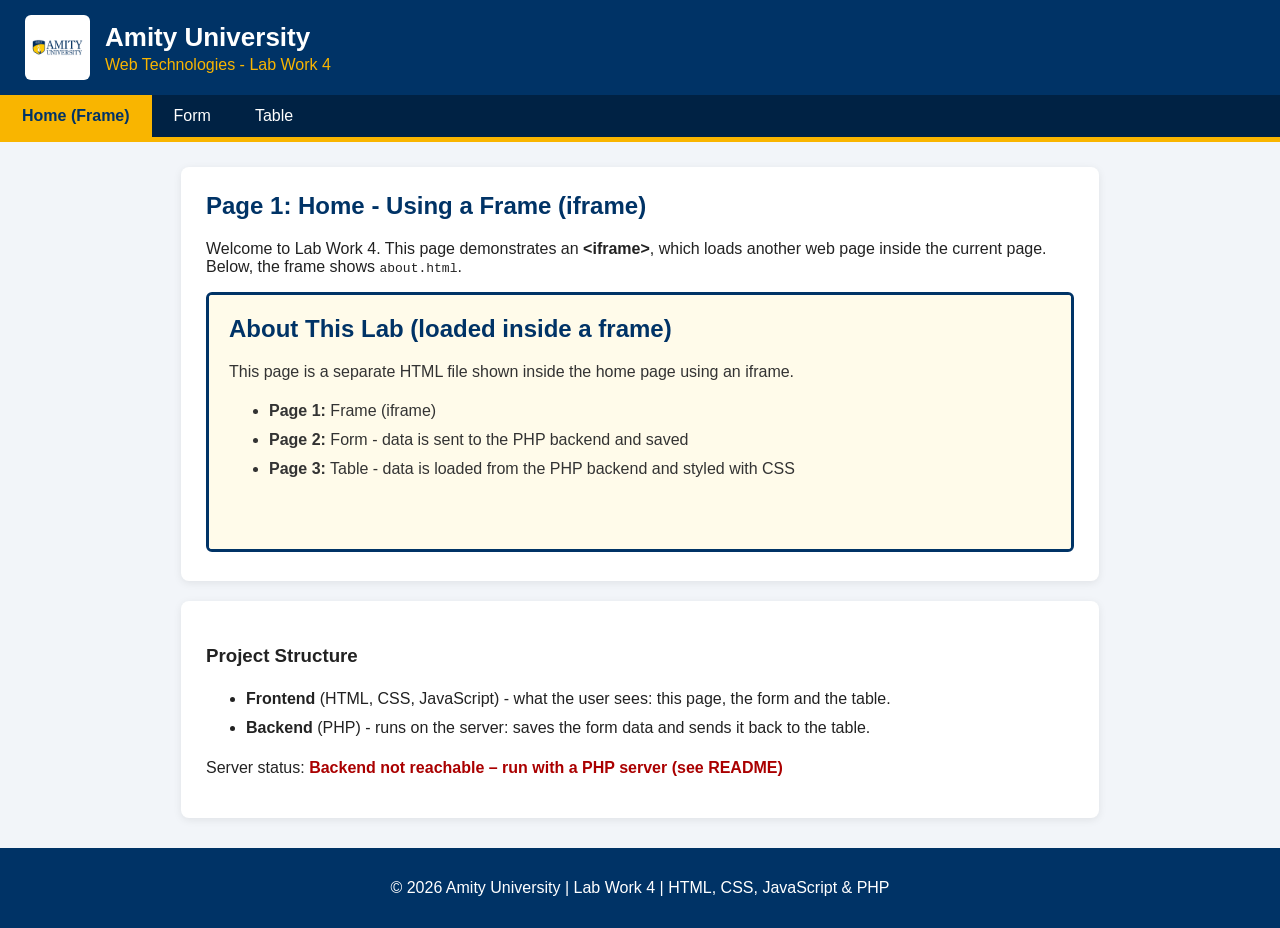
<file: frontend/index.html>
<!DOCTYPE html>
<html lang="en">
<head>
    <meta charset="UTF-8">
    <meta name="viewport" content="width=device-width, initial-scale=1.0">
    <title>Amity University - Lab Work 4 | Home</title>
    <link rel="stylesheet" href="css/style.css">
</head>
<body>
<header>
    <div class="brand">
        <img src="images/amity-logo.png" alt="Amity University Logo" class="logo">
        <div>
            <h1>Amity University</h1>
            <p>Web Technologies - Lab Work 4</p>
        </div>
    </div>
    <nav>
        <a href="index.html" class="active">Home (Frame)</a>
        <a href="form.html">Form</a>
        <a href="table.html">Table</a>
    </nav>
</header>

<main>
    <section class="card">
        <h2>Page 1: Home - Using a Frame (iframe)</h2>
        <p>
            Welcome to Lab Work 4. This page demonstrates an <b>&lt;iframe&gt;</b>, which loads
            another web page inside the current page. Below, the frame shows <code>about.html</code>.
        </p>
        <iframe src="about.html" title="About the Lab" class="frame"></iframe>
    </section>

    <section class="card">
        <h3>Project Structure</h3>
        <ul class="structure">
            <li><b>Frontend</b> (HTML, CSS, JavaScript) - what the user sees: this page, the form and the table.</li>
            <li><b>Backend</b> (PHP) - runs on the server: saves the form data and sends it back to the table.</li>
        </ul>
        <p>Server status: <span id="server-status">checking...</span></p>
    </section>
</main>

<footer>
    <p>&copy; 2026 Amity University | Lab Work 4 | HTML, CSS, JavaScript &amp; PHP</p>
</footer>

<script src="js/app.js"></script>
</body>
</html>
</file>
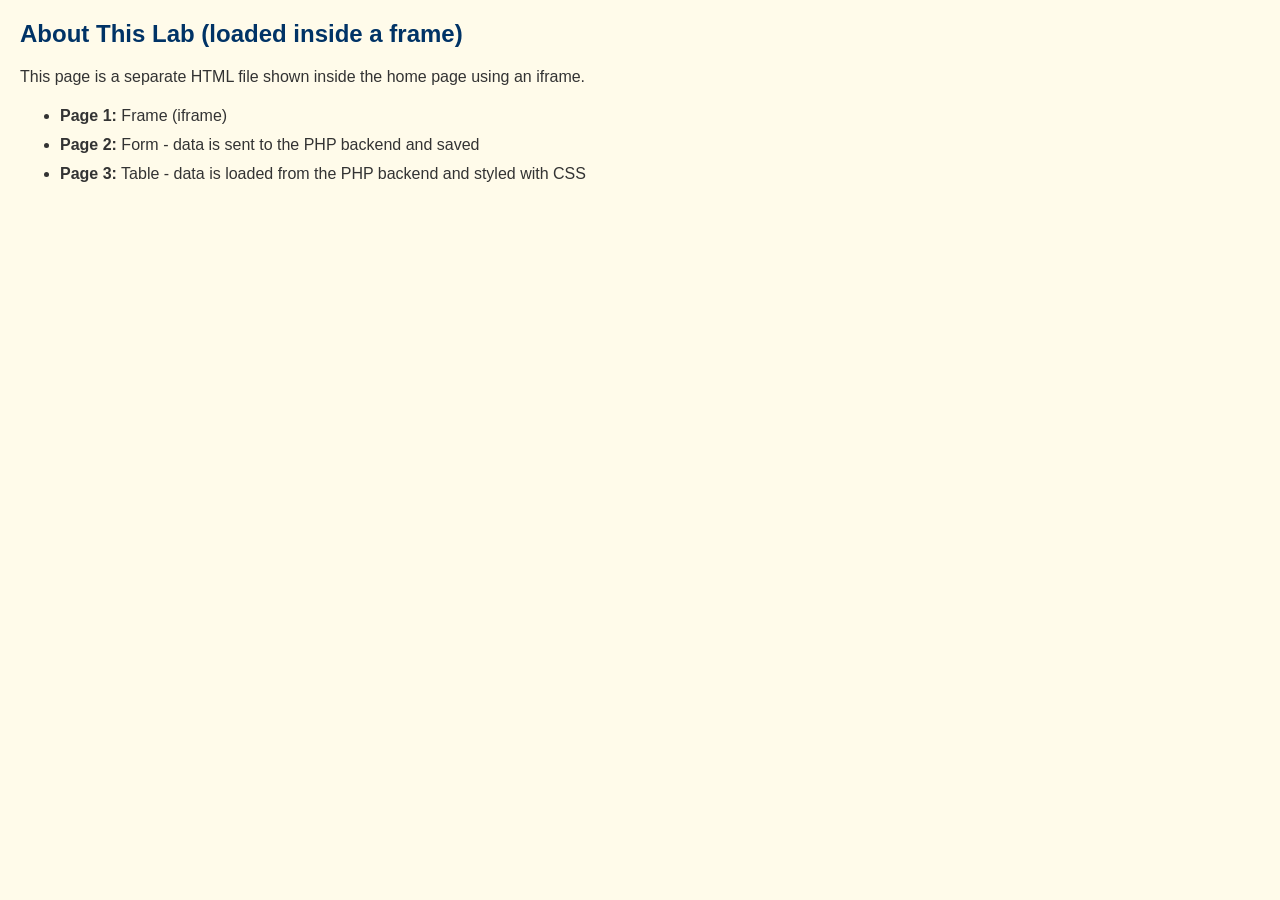
<file: frontend/about.html>
<!DOCTYPE html>
<html lang="en">
<head>
    <meta charset="UTF-8">
    <title>About</title>
    <style>
        body {
            font-family: Arial, sans-serif;
            background: #fffbea;
            margin: 0;
            padding: 20px;
            color: #333;
        }

        h2 {
            color: #003366;
            margin-top: 0;
        }

        ul {
            line-height: 1.8;
        }
    </style>
</head>
<body>
    <h2>About This Lab (loaded inside a frame)</h2>
    <p>This page is a separate HTML file shown inside the home page using an iframe.</p>
    <ul>
        <li><b>Page 1:</b> Frame (iframe)</li>
        <li><b>Page 2:</b> Form - data is sent to the PHP backend and saved</li>
        <li><b>Page 3:</b> Table - data is loaded from the PHP backend and styled with CSS</li>
    </ul>
</body>
</html>
</file>
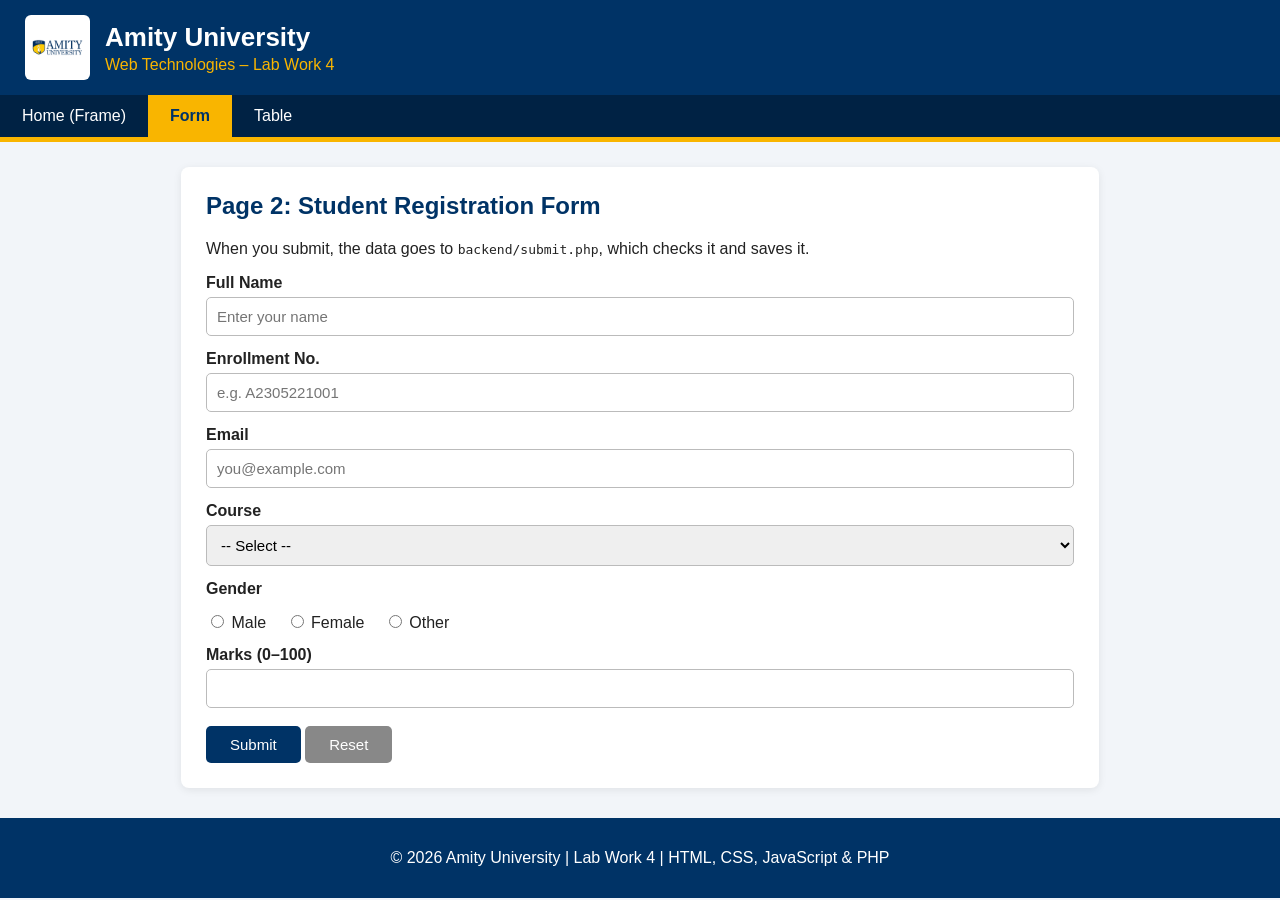
<file: frontend/form.html>
<!DOCTYPE html>
<html lang="en">
<head>
    <meta charset="UTF-8">
    <meta name="viewport" content="width=device-width, initial-scale=1.0">
    <title>Amity University - Lab Work 4 | Form</title>
    <link rel="stylesheet" href="css/style.css">
</head>
<body>
    <header>
        <div class="brand">
            <img src="images/amity-logo.png" alt="Amity University Logo" class="logo">
            <div>
                <h1>Amity University</h1>
                <p>Web Technologies – Lab Work 4</p>
            </div>
        </div>

        <nav>
            <a href="index.html">Home (Frame)</a>
            <a href="form.html" class="active">Form</a>
            <a href="table.html">Table</a>
        </nav>
    </header>

    <main>
        <section class="card">
            <h2>Page 2: Student Registration Form</h2>

            <p>
                When you submit, the data goes to
                <code>backend/submit.php</code>, which checks it and saves it.
            </p>

            <div id="msg"></div>

            <form id="studentForm" method="post" action="../backend/submit.php">

                <label for="name">Full Name</label>
                <input
                    type="text"
                    id="name"
                    name="name"
                    placeholder="Enter your name"
                    required
                >

                <label for="enrollment">Enrollment No.</label>
                <input
                    type="text"
                    id="enrollment"
                    name="enrollment"
                    placeholder="e.g. A2305221001"
                    required
                >

                <label for="email">Email</label>
                <input
                    type="email"
                    id="email"
                    name="email"
                    placeholder="you@example.com"
                    required
                >

                <label for="course">Course</label>
                <select id="course" name="course" required>
                    <option value="">-- Select --</option>
                    <option>B.Tech CSE</option>
                    <option>BCA</option>
                    <option>MCA</option>
                    <option>B.Sc IT</option>
                </select>

                <label>Gender</label>

                <div class="radio">
                    <label>
                        <input type="radio" name="gender" value="Male" required>
                        Male
                    </label>

                    <label>
                        <input type="radio" name="gender" value="Female">
                        Female
                    </label>

                    <label>
                        <input type="radio" name="gender" value="Other">
                        Other
                    </label>
                </div>

                <label for="marks">Marks (0–100)</label>
                <input
                    type="number"
                    id="marks"
                    name="marks"
                    min="0"
                    max="100"
                    required
                >

                <button type="submit" class="btn">Submit</button>
                <button type="reset" class="btn btn-grey">Reset</button>

            </form>
        </section>
    </main>

    <footer>
        <p>
            &copy; 2026 Amity University | Lab Work 4 |
            HTML, CSS, JavaScript &amp; PHP
        </p>
    </footer>

    <script src="js/app.js"></script>
</body>
</html>
</file>
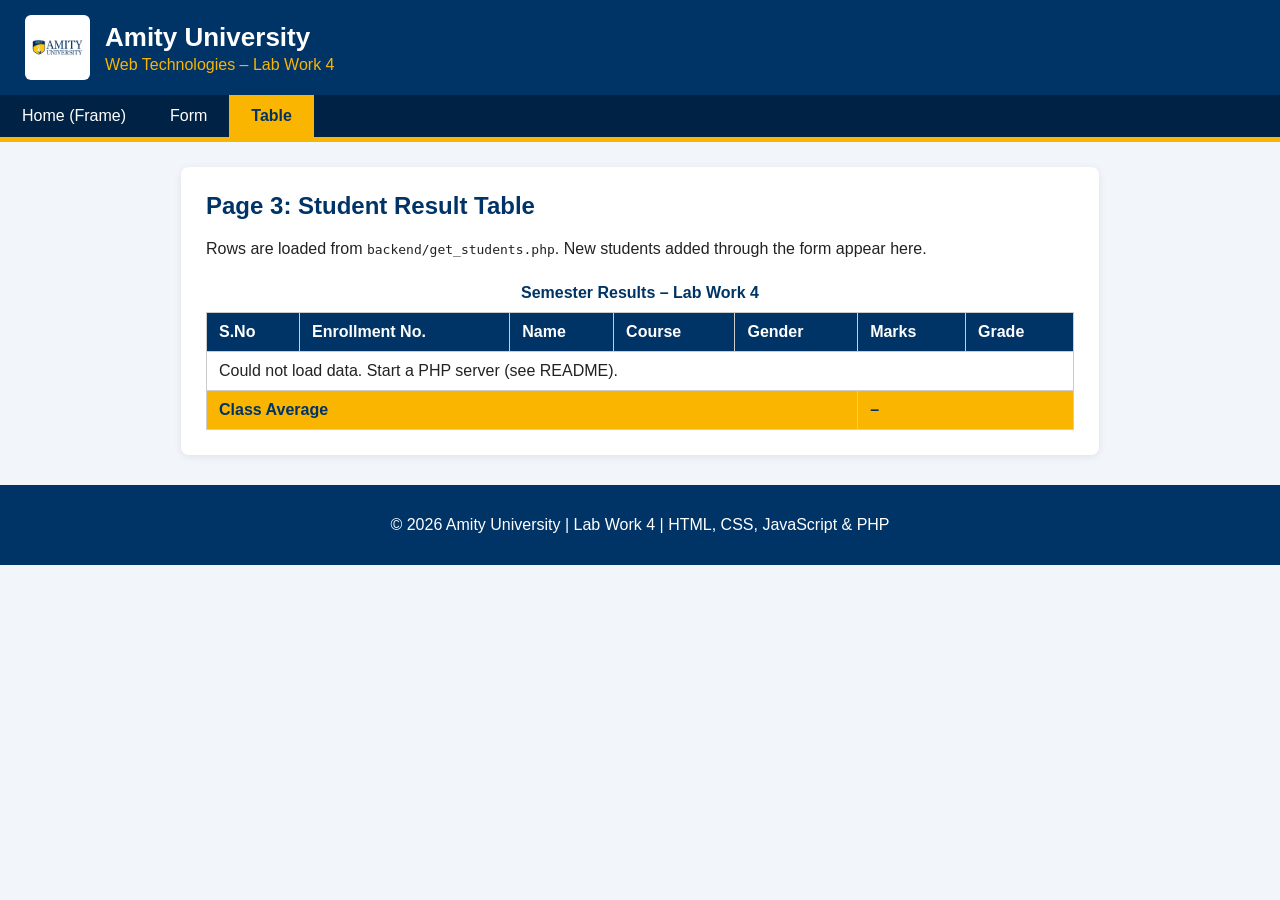
<file: frontend/table.html>
<!DOCTYPE html>
<html lang="en">
<head>
    <meta charset="UTF-8">
    <meta name="viewport" content="width=device-width, initial-scale=1.0">
    <title>Amity University - Lab Work 4 | Table</title>
    <link rel="stylesheet" href="css/style.css">
</head>
<body>

    <header>
        <div class="brand">
            <img src="images/amity-logo.png" alt="Amity University Logo" class="logo">
            <div>
                <h1>Amity University</h1>
                <p>Web Technologies – Lab Work 4</p>
            </div>
        </div>

        <nav>
            <a href="index.html">Home (Frame)</a>
            <a href="form.html">Form</a>
            <a href="table.html" class="active">Table</a>
        </nav>
    </header>

    <main>
        <section class="card">
            <h2>Page 3: Student Result Table</h2>

            <p>
                Rows are loaded from
                <code>backend/get_students.php</code>.
                New students added through the form appear here.
            </p>

            <div class="table-wrap">
                <table>
                    <caption>Semester Results – Lab Work 4</caption>

                    <thead>
                        <tr>
                            <th>S.No</th>
                            <th>Enrollment No.</th>
                            <th>Name</th>
                            <th>Course</th>
                            <th>Gender</th>
                            <th>Marks</th>
                            <th>Grade</th>
                        </tr>
                    </thead>

                    <tbody id="tableBody">
                        <tr>
                            <td colspan="7">Loading…</td>
                        </tr>
                    </tbody>

                    <tfoot>
                        <tr>
                            <td colspan="5">Class Average</td>
                            <td colspan="2" id="average">–</td>
                        </tr>
                    </tfoot>
                </table>
            </div>
        </section>
    </main>

    <footer>
        <p>
            &copy; 2026 Amity University | Lab Work 4 |
            HTML, CSS, JavaScript &amp; PHP
        </p>
    </footer>

    <script src="js/app.js"></script>
</body>
</html>
</file>
<file: frontend/css/style.css>
/* ===== General ===== */
* {
    box-sizing: border-box;
}

body {
    margin: 0;
    font-family: "Segoe UI", Arial, sans-serif;
    background: #f2f5f9;
    color: #222;
}

/* ===== Header ===== */
header {
    background: #003366; /* Amity blue */
    color: #fff;
    border-bottom: 5px solid #f9b500; /* Amity yellow */
}

.brand {
    display: flex;
    align-items: center;
    gap: 15px;
    padding: 15px 25px;
}

.logo {
    height: 65px;
    background: #fff;
    padding: 5px;
    border-radius: 6px;
}

.brand h1 {
    margin: 0;
    font-size: 26px;
}

.brand p {
    margin: 3px 0 0;
    color: #f9b500;
}

/* ===== Navigation ===== */
nav {
    display: flex;
    background: #002244;
}

nav a {
    color: #fff;
    text-decoration: none;
    padding: 12px 22px;
    transition: background 0.2s;
}

nav a:hover {
    background: #004c99;
}

nav a.active {
    background: #f9b500;
    color: #003366;
    font-weight: bold;
}

/* ===== Main content ===== */
main {
    max-width: 950px;
    margin: 25px auto;
    padding: 0 16px;
}

.card {
    background: #fff;
    padding: 25px;
    margin-bottom: 20px;
    border-radius: 8px;
    box-shadow: 0 2px 8px rgba(0, 0, 0, 0.08);
}

h2 {
    color: #003366;
    margin-top: 0;
}

.note {
    color: #666;
    font-size: 14px;
}

/* ===== Frame ===== */
.frame {
    width: 100%;
    height: 260px;
    border: 3px solid #003366;
    border-radius: 6px;
}

/* ===== Form ===== */
form label {
    display: block;
    margin-top: 14px;
    font-weight: 600;
}

form input[type="text"],
form input[type="email"],
form select,
form textarea {
    width: 100%;
    padding: 10px;
    margin-top: 5px;
    border: 1px solid #bbb;
    border-radius: 5px;
    font-size: 15px;
}

form input:focus,
form select:focus,
form textarea:focus {
    outline: none;
    border-color: #003366;
}

.radio label {
    display: inline-block;
    font-weight: normal;
    margin-right: 15px;
}

.btn {
    display: inline-block;
    margin-top: 18px;
    padding: 10px 24px;
    background: #003366;
    color: #fff;
    border: none;
    border-radius: 5px;
    cursor: pointer;
    text-decoration: none;
    font-size: 15px;
}

.btn:hover {
    background: #f9b500;
    color: #003366;
}

.btn-grey {
    background: #888;
}

.error {
    background: #fde2e2;
    color: #a00;
    padding: 10px 15px;
    border-radius: 5px;
}

.success {
    background: #e3f7e3;
    color: #155d15;
    padding: 15px;
    border-radius: 5px;
}

.error p {
    margin: 4px 0;
}

/* ===== Table ===== */
.table-wrap {
    overflow-x: auto;
}

table {
    width: 100%;
    border-collapse: collapse;
}

caption {
    font-weight: bold;
    padding: 10px;
    color: #003366;
}

th,
td {
    padding: 10px 12px;
    border: 1px solid #ccc;
    text-align: left;
}

thead th {
    background: #003366;
    color: #fff;
}

tbody tr:nth-child(even) {
    background: #f4f7fb;
}

tbody tr:hover {
    background: #fff3cc;
}

tfoot td {
    background: #f9b500;
    font-weight: bold;
    color: #003366;
}

/* ===== Footer ===== */
footer {
    text-align: center;
    padding: 15px;
    background: #003366;
    color: #fff;
    margin-top: 30px;
}

/* ===== Mobile ===== */
@media (max-width: 600px) {
    nav {
        flex-direction: column;
    }

    .brand h1 {
        font-size: 20px;
    }
}

/* ===== Extras for frontend/backend version ===== */
form input[type="number"] {
    width: 100%;
    padding: 10px;
    margin-top: 5px;
    border: 1px solid #bbb;
    border-radius: 5px;
    font-size: 15px;
}

#msg {
    margin-bottom: 10px;
}

.structure {
    line-height: 1.8;
}

.ok {
    color: #155d15;
    font-weight: bold;
}

.bad {
    color: #a00;
    font-weight: bold;
}
</file>
